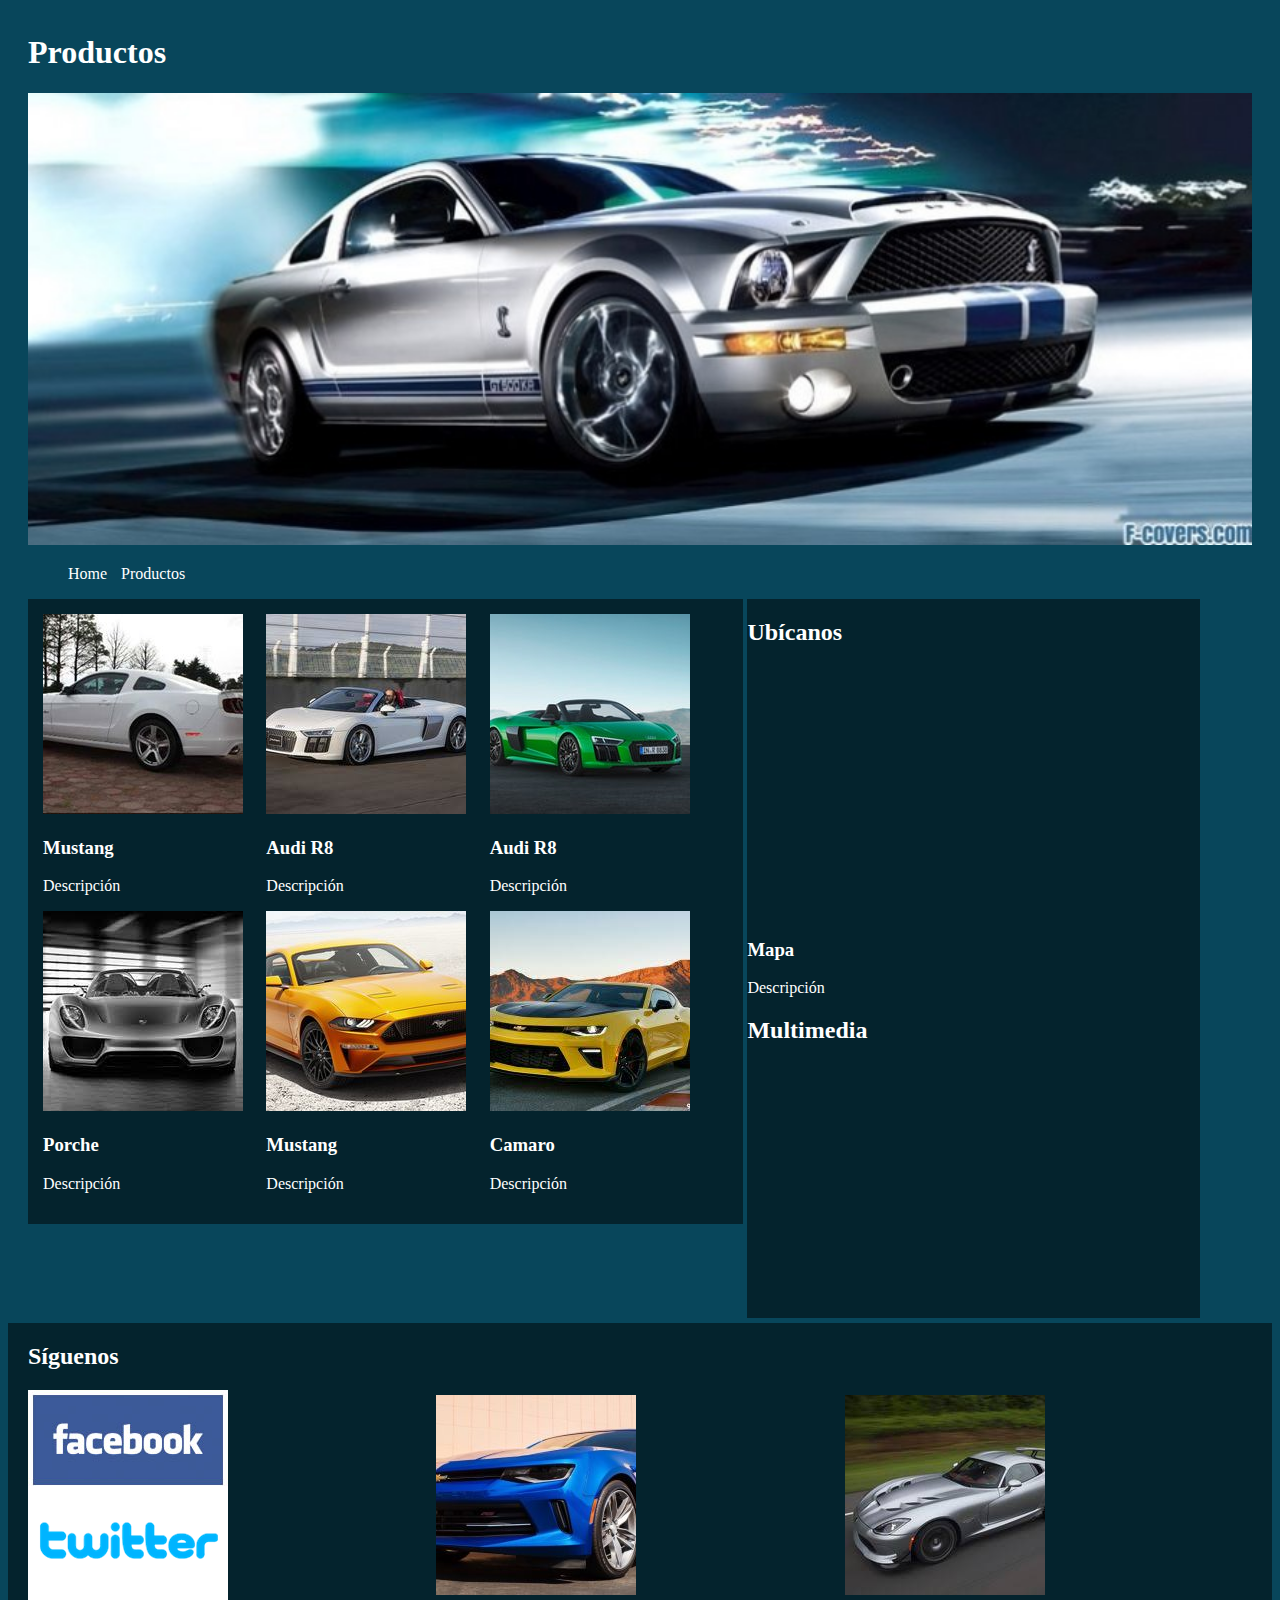
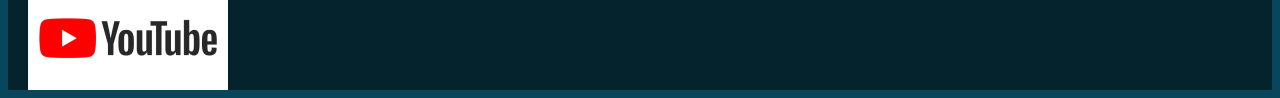
<file: index.html>
<!DOCTYPE html>
<html>
<head>
	<meta charset="utf-8">
	<title>Ejercicio HTML</title>
	<link rel="stylesheet" type="text/css" href="estilos.css">
</head>
<body>
	<div class="contenedor">
		<header>
			<h1>
				Productos
			</h1>
			<img src="img/banner.jpg">
			<nav>
				<ul>
					<li>Home</li>
					<li>Productos</li>
				</ul>
			</nav>
		</header>
		<section>
			<div class="productos">
				<div>
					<img src="img/1.jpg">
					<h3>Mustang</h3>
					<p>Descripción</p>
				</div>
				<div>
					<img src="img/2.jpg">
					<h3>Audi R8</h3>
					<p>Descripción</p>
				</div>
				<div>
					<img src="img/3.jpg">
					<h3>Audi R8</h3>
					<p>Descripción</p>
				</div>
				<div>
					<img src="img/4.jpg">
					<h3>Porche</h3>
					<p>Descripción</p>
				</div>
				<div>
					<img src="img/5.jpg">
					<h3>Mustang</h3>
					<p>Descripción</p>
				</div>
				<div>
					<img src="img/6.jpg">
					<h3>Camaro</h3>
					<p>Descripción</p>
				</div>
			</div>
			<aside>
				<h2>Ubícanos</h2>
				<iframe class="mapa" src="https://www.google.com/maps/embed?pb=!1m10!1m8!1m3!1d15084.533849787445!2d-98.2267667!3d19.057868799999998!3m2!1i1024!2i768!4f13.1!5e0!3m2!1sen!2smx!4v1524924033335" frameborder="0" style="border:0" allowfullscreen></iframe>
				<h3>Mapa</h3>
				<p>Descripción</p>

				<h2>Multimedia</h2>
				<iframe class="mapa" src="https://www.youtube.com/embed/4zVp2KTHpLk" frameborder="0" allow="autoplay; encrypted-media" allowfullscreen></iframe>
			</aside>
		</section>
	</div>
	<footer>
		<div class="redes">
			<h2>Síguenos</h2>
			<img src="img/facebook.jpg">
			<img src="img/twitter.png">
			<img src="img/youtube.jpg">
		</div>
		<div>
			<div>
				<img src="img/7.jpg">
				<h3></h3>
				<p></p>
			</div>
		</div>
		<div>
			<div>
				<img src="img/8.jpg">
				<h3></h3>
				<p></p>
			</div>
		</div>
	</footer>
</body>
</html>
</file>
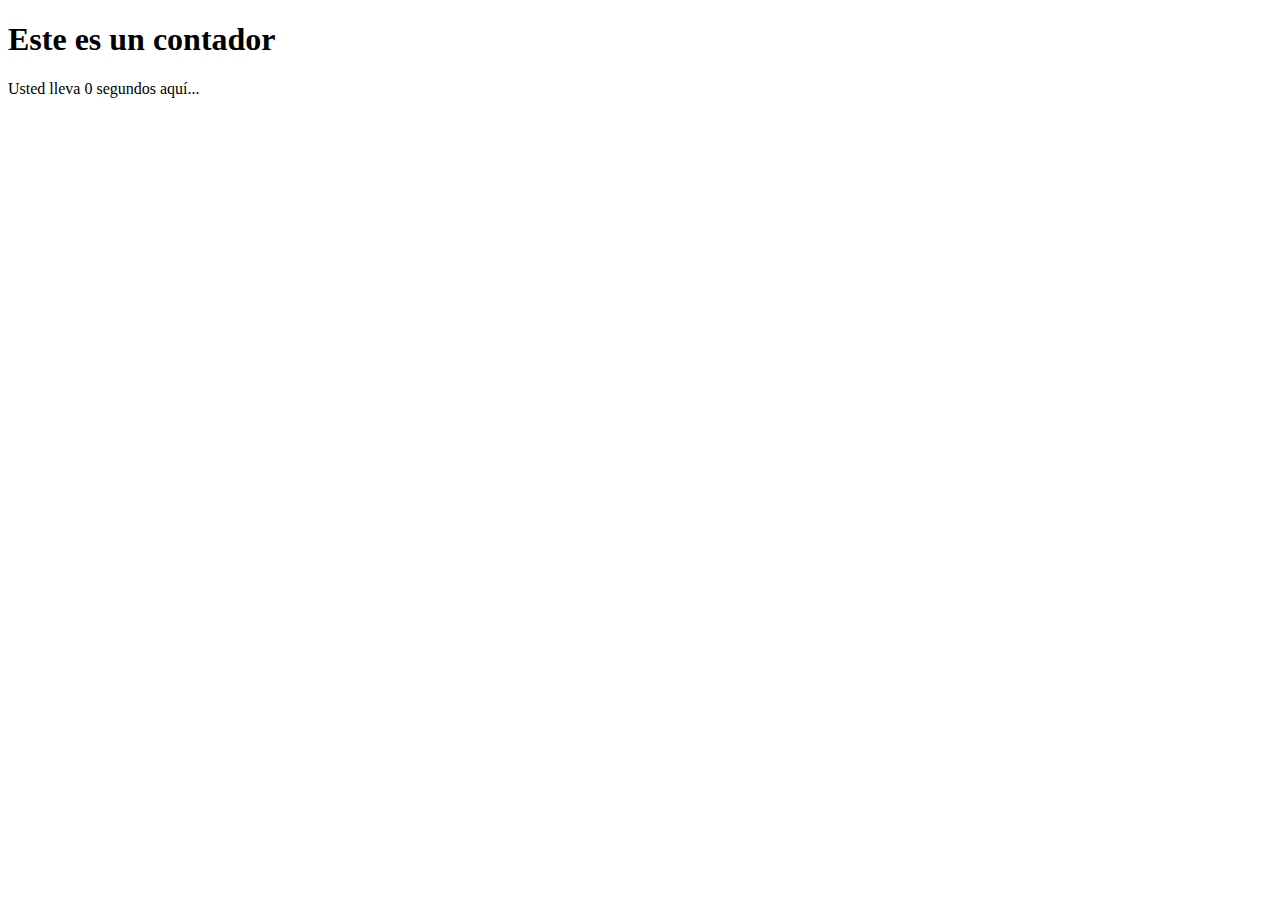
<file: contador.html>
<!DOCTYPE html>
<html>
<head>
	<title>Contador</title>
</head>
<body>
	<h1>Este es un contador</h1>
	<p>
		Usted lleva <span class="segundos">0</span> segundos aquí...
	</p>

	<script src="jquery-3.3.1.min.js" type="text/javascript"></script>
	<script type="text/javascript">
		$(document).ready(function(){
			var contador = 0;

			setInterval(function(){
				contador++;
				$(".segundos").html(contador);
			}, 1000);
		});
	</script>
</body>
</html>
</file>
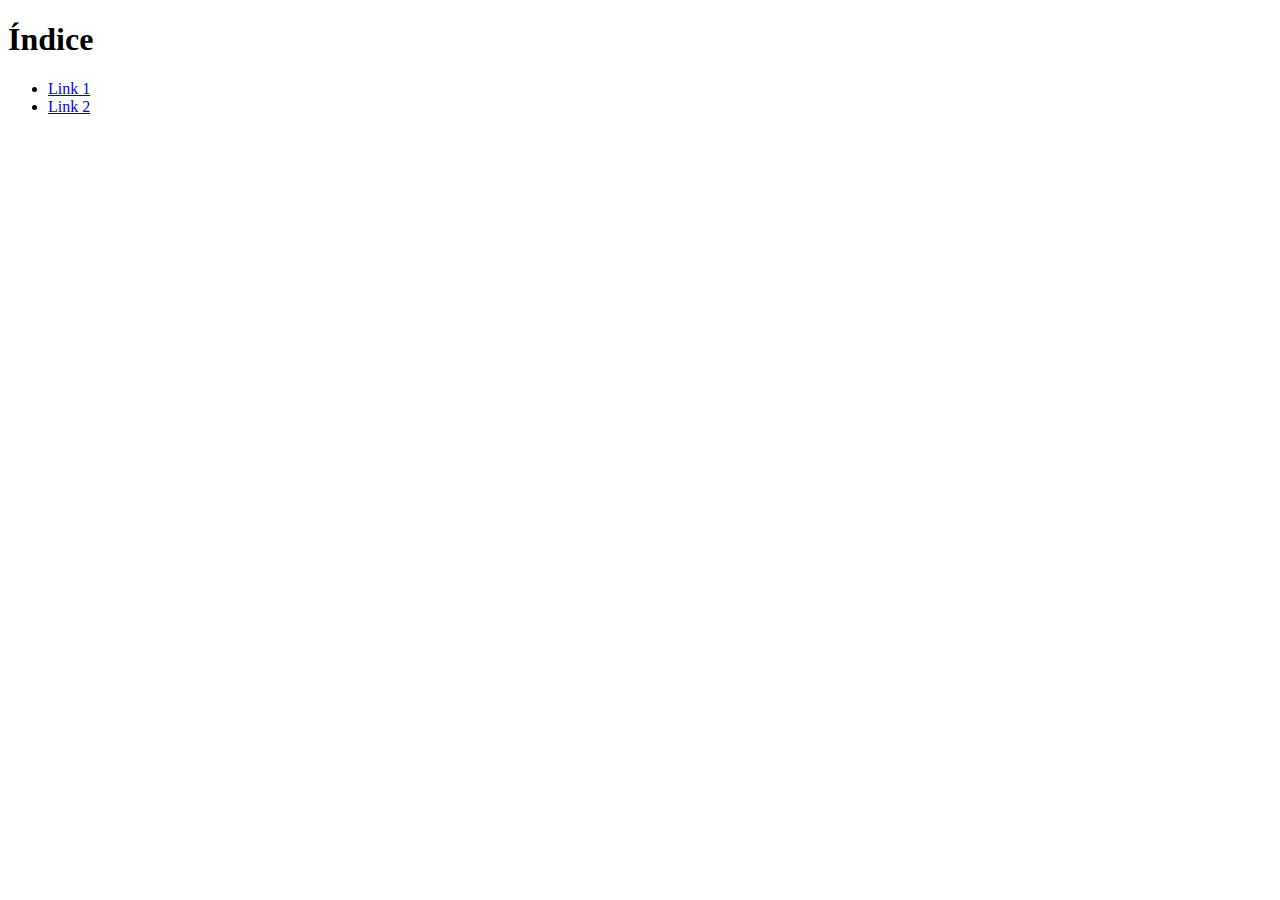
<file: pagina1.html>
<!DOCTYPE html>
<html>
<head>
	<title>Pagina 1</title>
</head>
<body>
	<h1>Índice</h1>
	<ul>
		<li>
			<a href="pagina2.html" target="principal">Link 1</a>
		</li>
		<li>
			<a href="pagina3.html" target="principal">Link 2</a>
		</li>
	</ul>
</body>
</html>
</file>
<file: estilos.css>
/* 
 * Estos son los estilos
 * del body
 */
body{
	background-color: #08465b;
	color: white;
}

.contenedor{
	padding: 5px 20px;
}

header img{
	width: 100%
}

nav li{
	display: inline-block;
	margin-right: 10px;
}

.productos{
	display: inline-block;
	width: 56%;
	vertical-align: top;
	background-color: rgba(0,0,0,0.5); 
	padding: 15px;
}

aside{
	display: inline-block;
	width: 37%;
	vertical-align: top;
	background-color: rgba(0,0,0,0.5);
}

.productos div{
	display: inline-block;
	width: 32%;
}

.mapa{
	width: 100%;
	height: 250px;
}

footer{
	background-color: rgba(0,0,0,0.5);
}

.redes img{
	display: block;
}

footer > div{
	display: inline-block;
	width: 32%;
	vertical-align: middle;
}

footer > div:first-child{
	padding-left: 20px;
}
</file>
